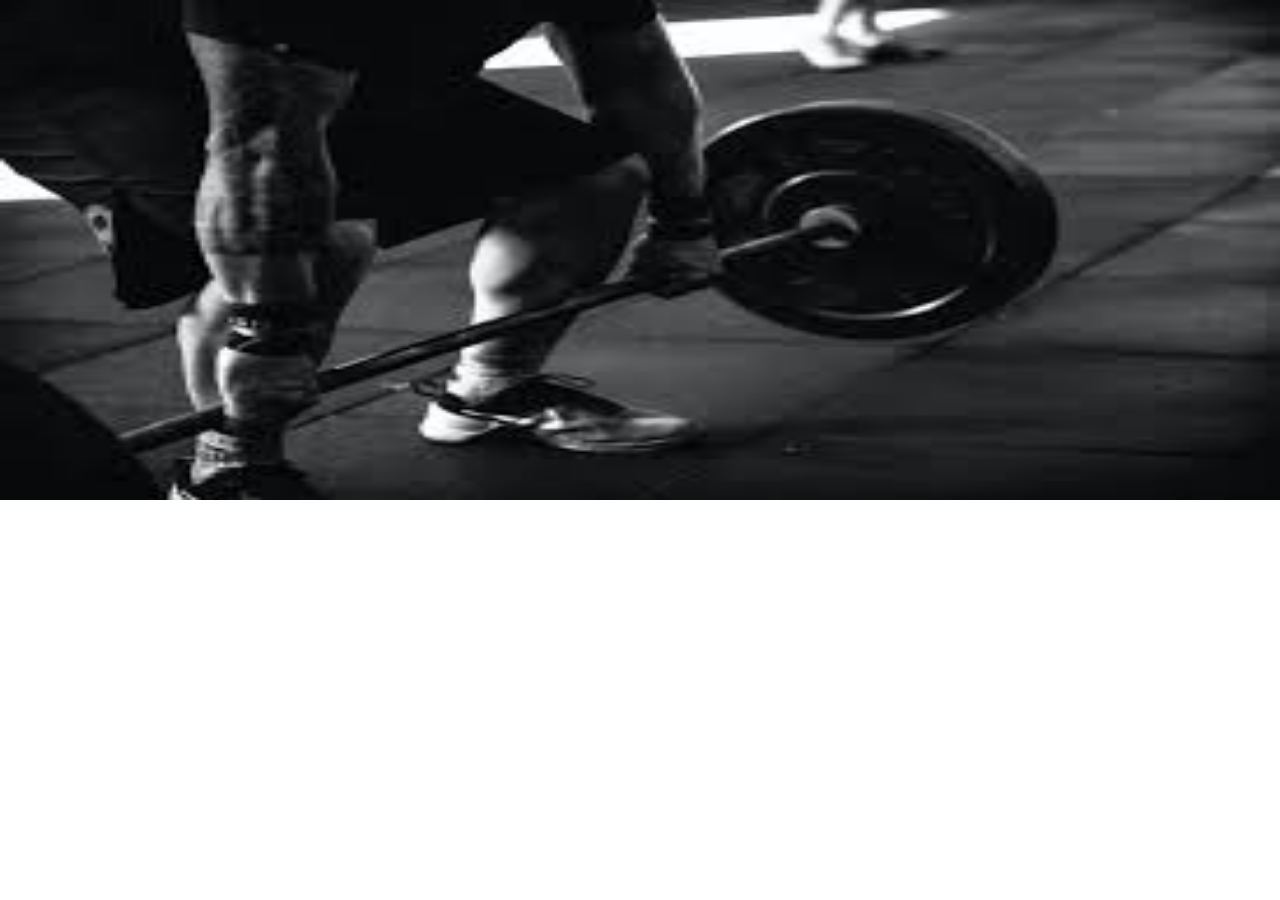
<file: gym/slider.html>
<!DOCTYPE html>
<html lang="en">
<head>
    <meta charset="UTF-8">
    <meta http-equiv="X-UA-Compatible" content="IE=edge">
    <meta name="viewport" content="width=device-width, initial-scale=1.0">
    <title>Document</title>
    <style>
        *{
            margin: 0;
            padding: 0;
        }
        .container{
            height: 500px;
            width: 100%;
            background-image: url(slider2.jpg);
           background-position: center center;
           background-repeat: no-repeat;
           background-size: 100% 100%;
           animation-name: myani;
           animation-duration: 10s;
           animation-timing-function: linear;
           animation-iteration-count: infinite;
        }
        @keyframes myani{
            0%{ background-image: url(slider2.jpg);}
            25%{ background-image: url(slider1.jpg);}
            50%{ background-image: url(slider3.jpg);}
            75%{ background-image: url(slider6.jpg);}
            100%{ background-image: url(slider5.jpg);}
        
        }
    </style>
</head>
<body>
    <div class="container">


    </div>
</body>
</html>
</file>
